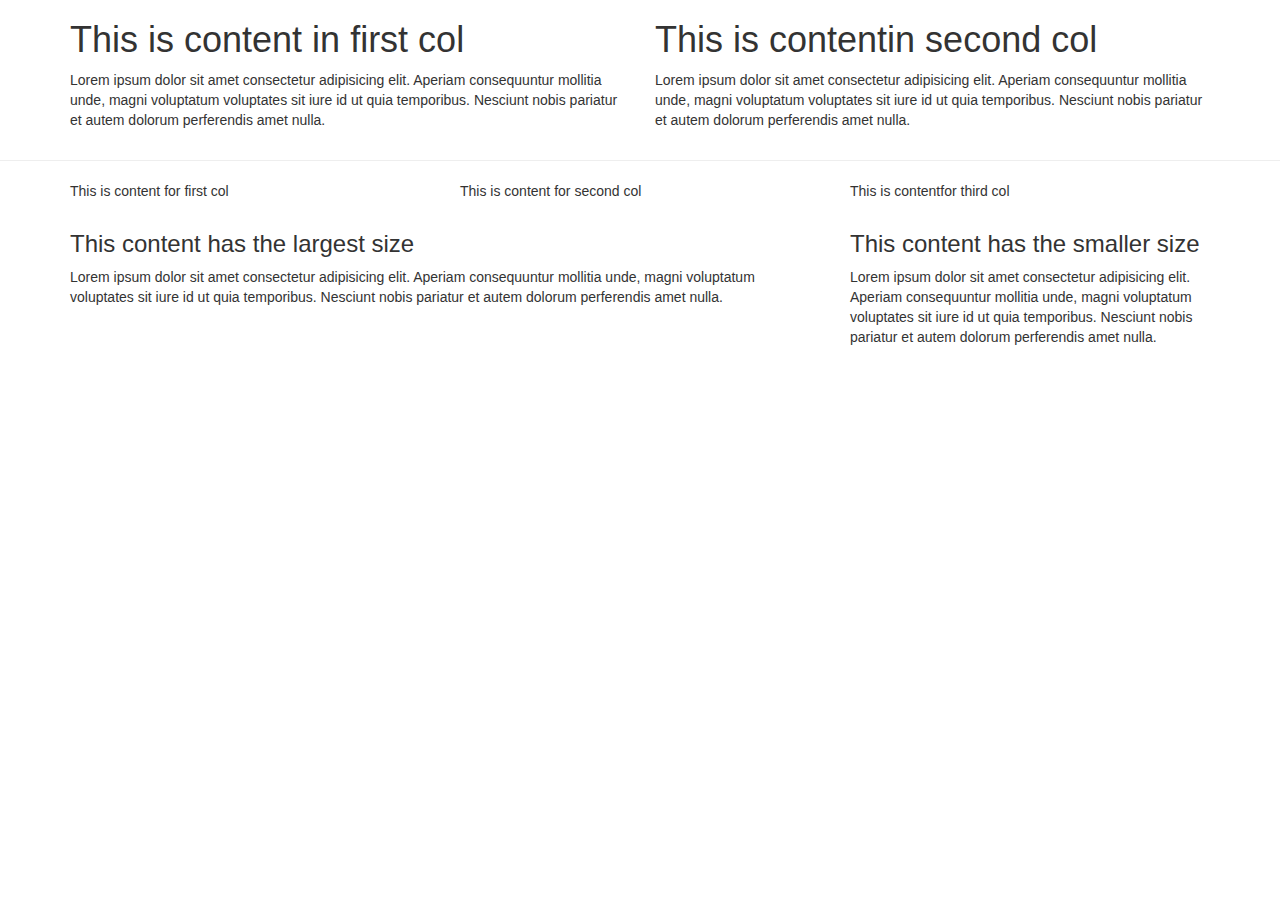
<file: index.html>
<!DOCTYPE html>
<html>
  <head>
    <title>First encounter with Bootstrap</title>
    <link rel="stylesheet" type="text/css" href="css/bootstrap.min.css"/>
  </head>
  <body>
    <div class="container">
        <div class="row">
            <div class="col-md-6">
                <h1>This is content in first col</h1>
                <p>
                    Lorem ipsum dolor sit amet consectetur adipisicing elit. 
                    Aperiam consequuntur mollitia unde, 
                    magni voluptatum voluptates sit iure id ut quia temporibus. 
                    Nesciunt nobis pariatur et autem dolorum perferendis amet nulla.
                </p>
            </div>
            <div class="col-md-6">
                <h1>This is contentin second col</h1>
                <p>
                    Lorem ipsum dolor sit amet consectetur adipisicing elit. 
                    Aperiam consequuntur mollitia unde, 
                    magni voluptatum voluptates sit iure id ut quia temporibus. 
                    Nesciunt nobis pariatur et autem dolorum perferendis amet nulla.
                </p>
            </div>
        </div>
    </div>

    <hr>

    <div class="container">
        <div class="row">
            <div class="col-md-4">
                <p>
                    This is content for first col
                </p>
            </div>
            <div class="col-md-4">
                This is content for second col
            </div>
            <div class="col-md-4">
                This is contentfor third col
            </div>
        </div>

        <div class="row">
            <div class="col-md-8">
                <h3>This content has the largest size</h3>
                <p>
                    Lorem ipsum dolor sit amet consectetur adipisicing elit. 
                    Aperiam consequuntur mollitia unde, 
                    magni voluptatum voluptates sit iure id ut quia temporibus. 
                    Nesciunt nobis pariatur et autem dolorum perferendis amet nulla.
                </p>
            </div>
            <div class="col-md-4">
                <h3>This content has the smaller size</h3>
                <p>
                    Lorem ipsum dolor sit amet consectetur adipisicing elit. 
                    Aperiam consequuntur mollitia unde, 
                    magni voluptatum voluptates sit iure id ut quia temporibus. 
                    Nesciunt nobis pariatur et autem dolorum perferendis amet nulla.
                </p>
            </div>
        </div>
    </div>

    <script type="text/javascript" src="js/jquery-3.5.1.min.js"></script>
    <script type="text/javascript" src="js/bootstrap.min.js"></script>
  </body>
</html>
</file>
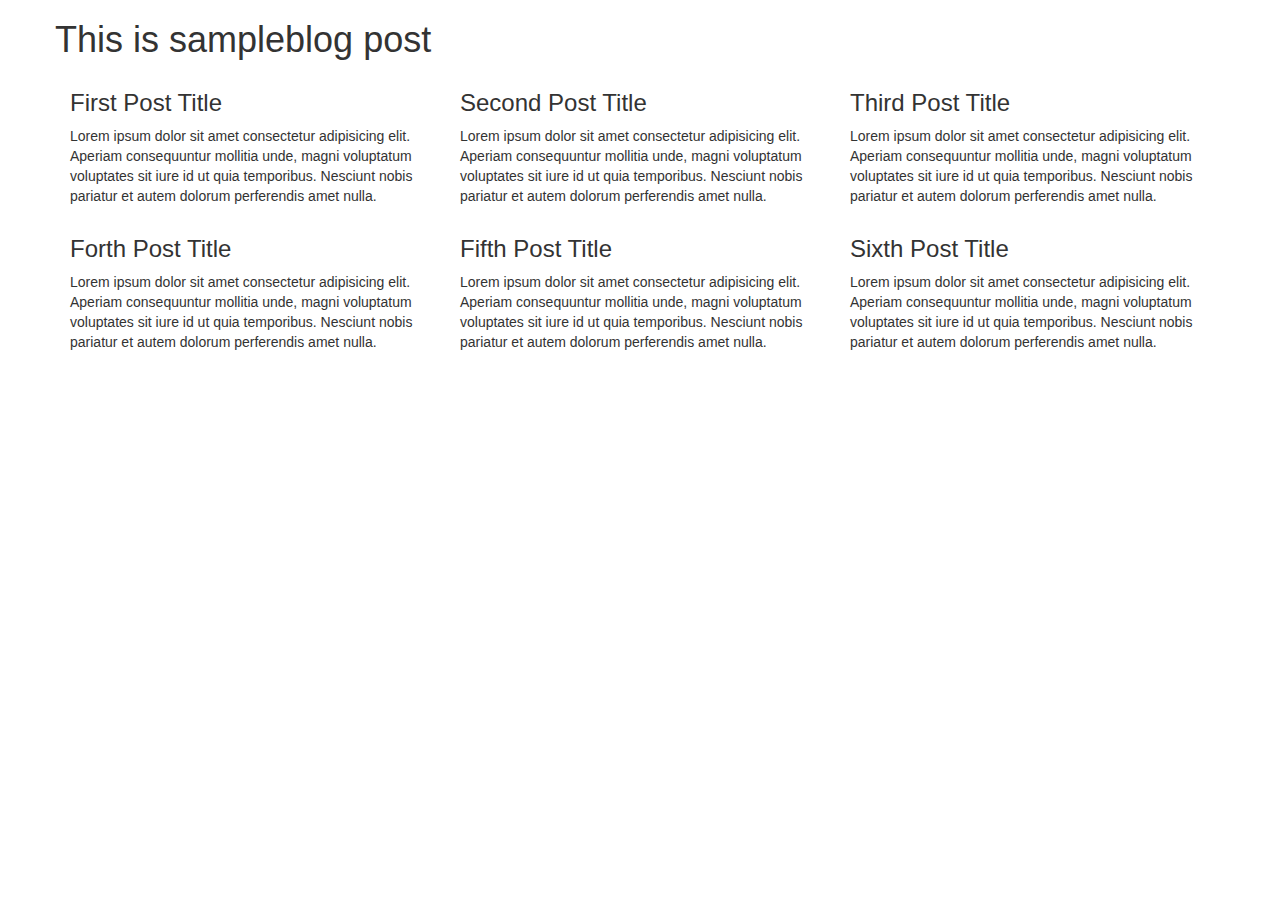
<file: blog.html>
<!DOCTYPE html>
<html>
<head>
    <title>Simple Blog Post</title>
    <link rel="stylesheet" type="text/css" href="css/bootstrap.css">
</head>
<body>  
    <div class="container">
        <div class="row">
            <h1>This is sampleblog post</h1>
        </div>
        <div class="row">
            <div class="col-xs-12 col-sm-6 col-md-4">
                <h3>First Post Title</h3>
                <p>
                    Lorem ipsum dolor sit amet consectetur adipisicing elit. 
                    Aperiam consequuntur mollitia unde, 
                    magni voluptatum voluptates sit iure id ut quia temporibus. 
                    Nesciunt nobis pariatur et autem dolorum perferendis amet nulla.
                </p>
            </div>
            <div class="col-xs-12 col-sm-6 col-md-4">
                <h3>Second Post Title</h3>
                <p>
                    Lorem ipsum dolor sit amet consectetur adipisicing elit. 
                    Aperiam consequuntur mollitia unde, 
                    magni voluptatum voluptates sit iure id ut quia temporibus. 
                    Nesciunt nobis pariatur et autem dolorum perferendis amet nulla.
                </p>
            </div>
            <div class="col-xs-12 col-sm-6 col-md-4">
                <h3>Third Post Title</h3>
                <p>
                    Lorem ipsum dolor sit amet consectetur adipisicing elit. 
                    Aperiam consequuntur mollitia unde, 
                    magni voluptatum voluptates sit iure id ut quia temporibus. 
                    Nesciunt nobis pariatur et autem dolorum perferendis amet nulla.
                </p>
            </div>
            <div class="col-xs-12 col-sm-6 col-md-4">
                <h3>Forth Post Title</h3>
                <p>
                    Lorem ipsum dolor sit amet consectetur adipisicing elit. 
                    Aperiam consequuntur mollitia unde, 
                    magni voluptatum voluptates sit iure id ut quia temporibus. 
                    Nesciunt nobis pariatur et autem dolorum perferendis amet nulla.
                </p>
            </div>
            <div class="col-xs-12 col-sm-6 col-md-4">
                <h3>Fifth Post Title</h3>
                <p>
                    Lorem ipsum dolor sit amet consectetur adipisicing elit. 
                    Aperiam consequuntur mollitia unde, 
                    magni voluptatum voluptates sit iure id ut quia temporibus. 
                    Nesciunt nobis pariatur et autem dolorum perferendis amet nulla.
                </p>
            </div>
            <div class="col-xs-12 col-sm-6 col-md-4">
                <h3>Sixth Post Title</h3>
                <p>
                    Lorem ipsum dolor sit amet consectetur adipisicing elit. 
                    Aperiam consequuntur mollitia unde, 
                    magni voluptatum voluptates sit iure id ut quia temporibus. 
                    Nesciunt nobis pariatur et autem dolorum perferendis amet nulla.
                </p>
            </div>
        </div>
    </div>

    <script type="text/javascript" src="js/jquery-3.5.1.min.js"></script>
    <script type="text/lavascript" src="js/bootstrap.js"></script>
</body>
</html>
</file>
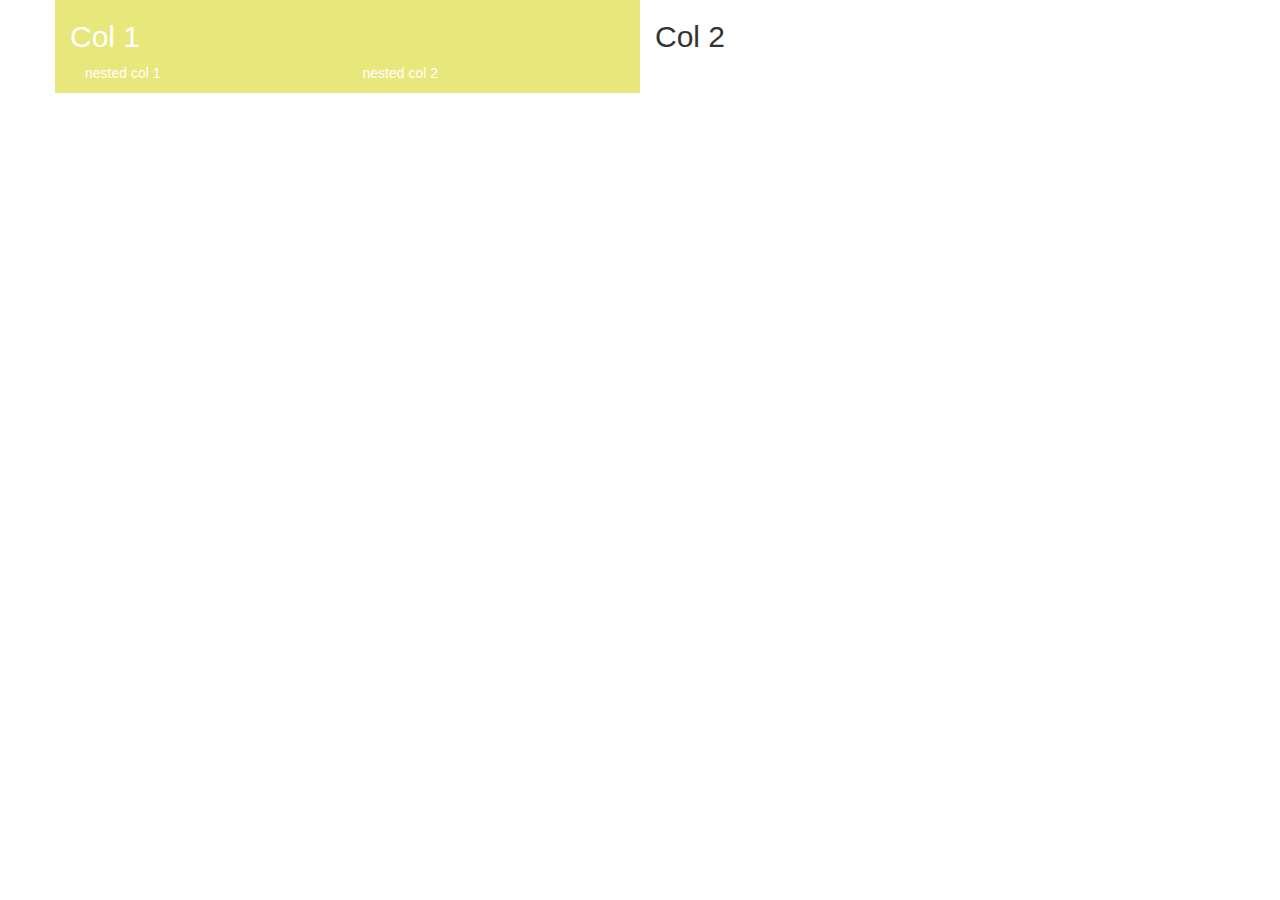
<file: nesting.html>
<!DOCTYPE html>
<html>
<head>
    <title>Nesting In Bootstrap</title>
    <link rel="stylesheet" type="text/css" href="css/bootstrap.css">
    <link rel="stylesheet" type="text/css" href="css/styles.css">
</head>
<body>
    <div class="container">
        <div class="row">
            <div class="col-md-6 col1">
                <h2>Col 1</h2>

                <div class="col-md-6 nested-col-1">
                    <p>nested col 1</p>
                </div>
                <div class="col-md-6 nested-col-2">
                    <p>nested col 2</p>
                </div>
            </div> 
            <div class="col-md-6 col2">
                <h2>Col 2</h2>
            </div>
        </div>
    </div>

    <script type="text/javascript" src="js/jquery-3.5.1.min.js"></script>
    <script type="text/javascript" src="js/bootstrap.js"></script>
</body>
</html>
</file>
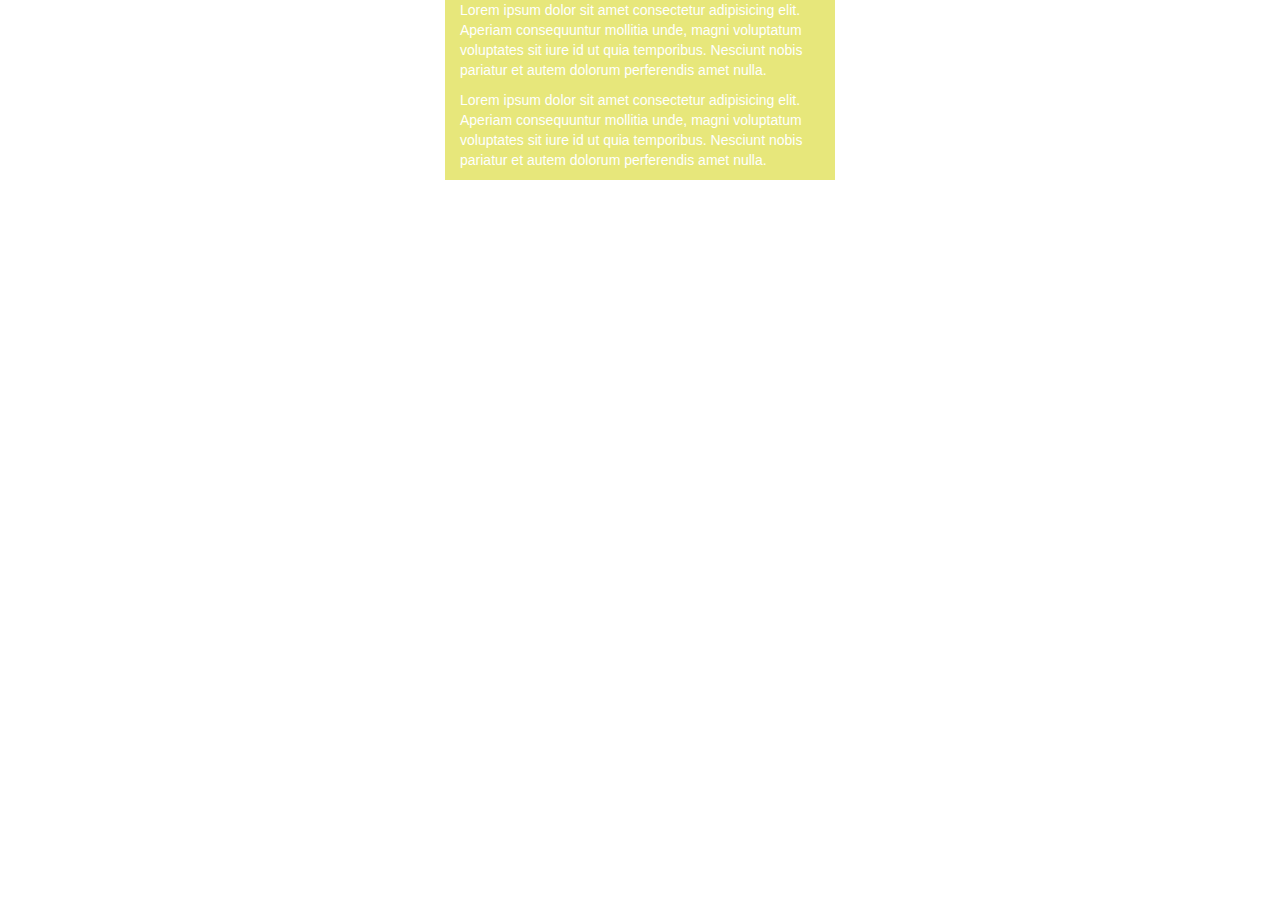
<file: offsetting.html>
<!DOCTYPE html>
<html>
<head>
    <title>Offsetting In Bootstrap</title>
    <link rel="stylesheet" type="text/css" href="css/bootstrap.css">
    <link rel="stylesheet" type="text/css" href="css/styles.css">
</head>
<body>
    <div class="container">
        <div class="row">
            <div class="col-md-4 col-md-offset-4 col1">
                <p>
                    Lorem ipsum dolor sit amet consectetur adipisicing elit. 
                    Aperiam consequuntur mollitia unde, 
                    magni voluptatum voluptates sit iure id ut quia temporibus. 
                    Nesciunt nobis pariatur et autem dolorum perferendis amet nulla.
                </p>
                <p>
                    Lorem ipsum dolor sit amet consectetur adipisicing elit. 
                    Aperiam consequuntur mollitia unde, 
                    magni voluptatum voluptates sit iure id ut quia temporibus. 
                    Nesciunt nobis pariatur et autem dolorum perferendis amet nulla.
                </p>
            </div>
        </div>
    </div>

    <script type="text/javascript" src="js/jquery-3.5.1.min.js"></script>
    <script type="text/javascript" src="js/bootstrap.js"></script>
</body>
</html>
</file>
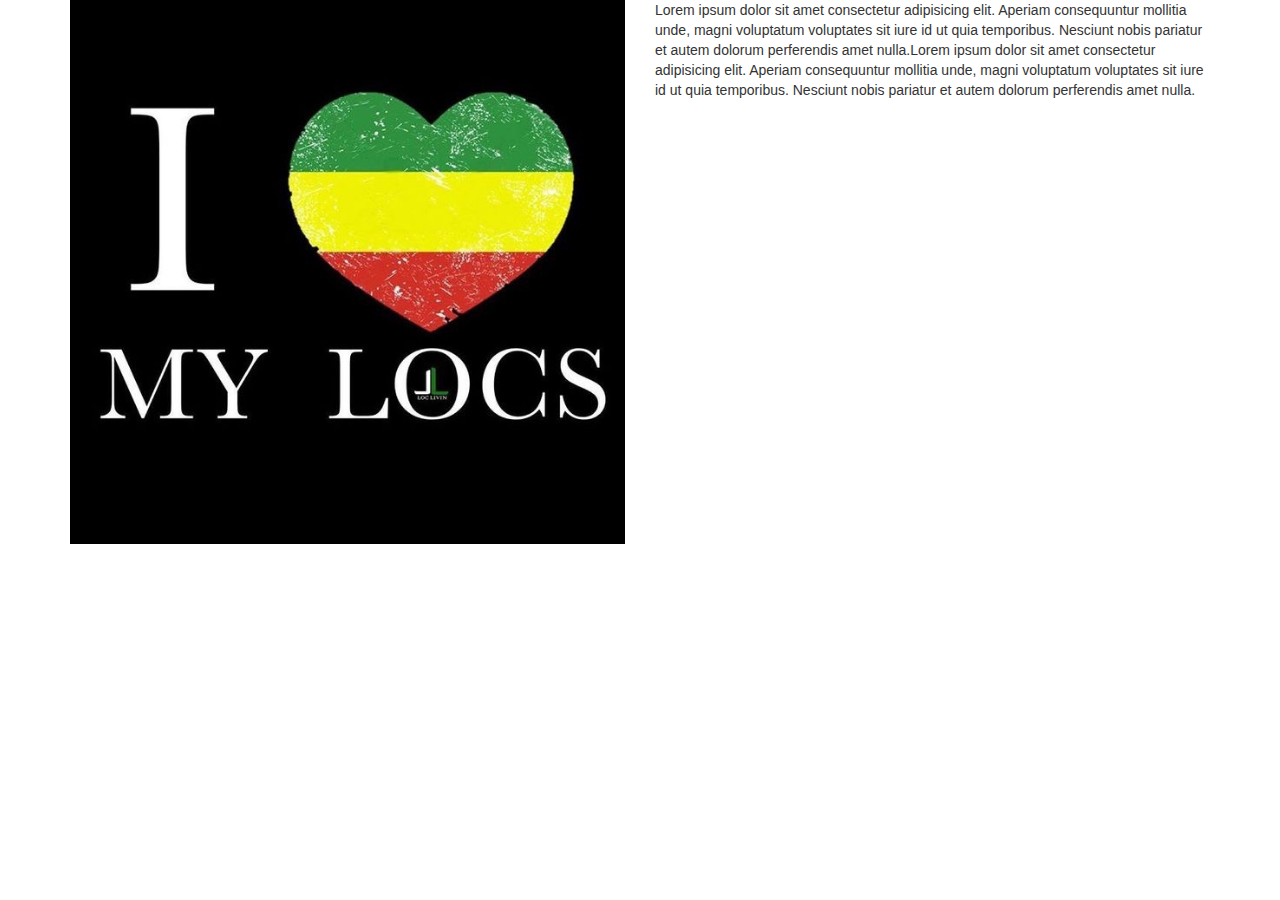
<file: responsive-images.html>
<!DOCTYPE html>
<html>
<head>
    <title>Responsive Images In Bootstrap</title>
    <link rel="stylesheet" type="text/css" href="css/bootstrap.css">
</head>
<body>
    <div class="container">
        <div class="row">
            <div class="col-md-6">
                <img src="images/Locs.JPG" class="img-responsive">
            </div>
            <div class="col-md-6">
                <p>
                    Lorem ipsum dolor sit amet consectetur adipisicing elit. 
                    Aperiam consequuntur mollitia unde, 
                    magni voluptatum voluptates sit iure id ut quia temporibus. 
                    Nesciunt nobis pariatur et autem dolorum perferendis amet nulla.Lorem ipsum dolor sit amet consectetur adipisicing elit. 
                    Aperiam consequuntur mollitia unde, 
                    magni voluptatum voluptates sit iure id ut quia temporibus. 
                    Nesciunt nobis pariatur et autem dolorum perferendis amet nulla.
                </p>
            </div>
        </div>
    </div>

    <script type="text/javascript" src="js/jquery-3.5.1.min.js"></script>
    <script type="text/javascript" src="js/bootstrap.js"></script>
</body>
</html>
</file>
<file: css/styles.css>
.col1 {
    background-color: rgb(231, 231, 123);
    color: white;
}
</file>
